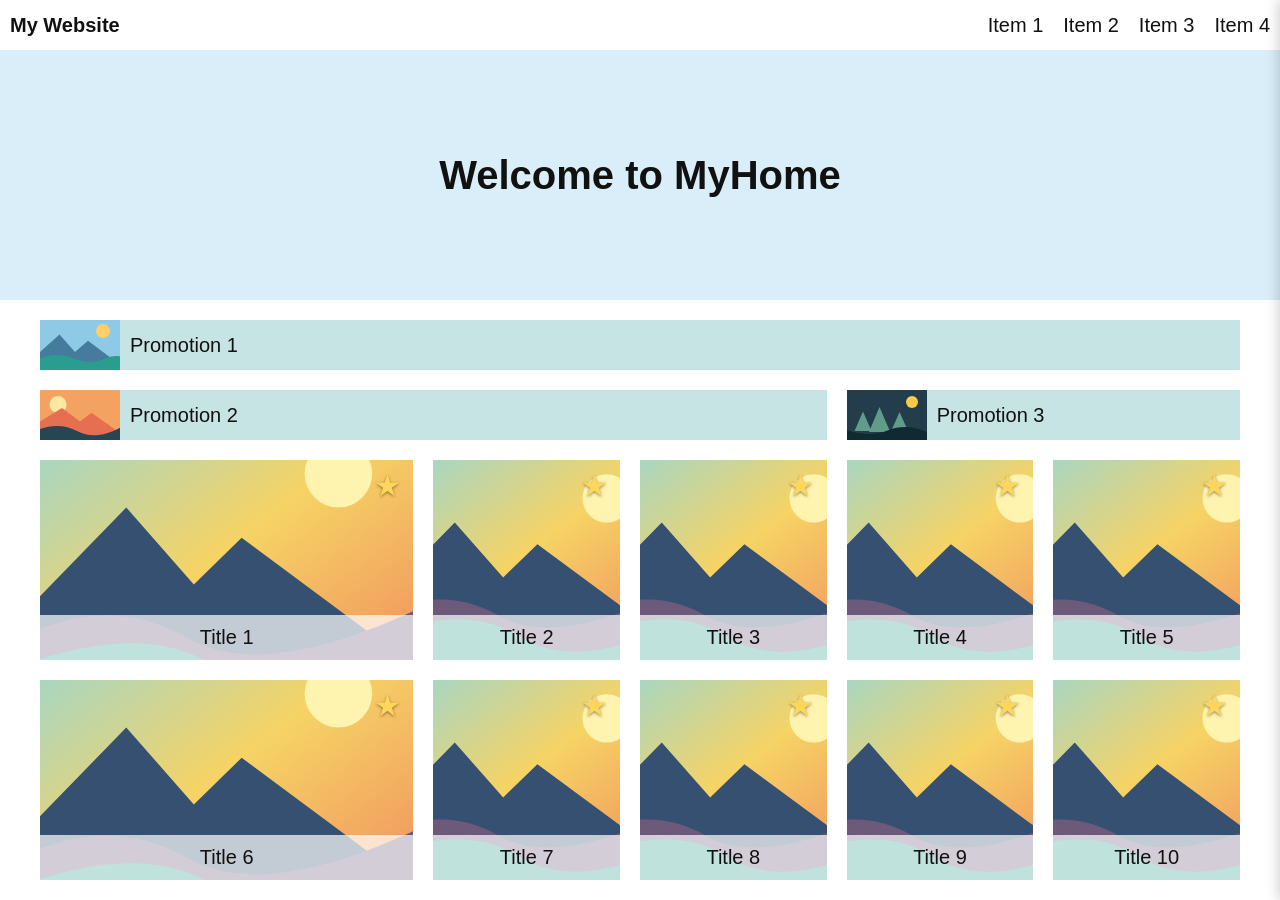
<file: week1/index.html>
<!DOCTYPE html>
<html lang="en">
  <head>
    <meta charset="UTF-8" />
    <meta name="viewport" content="width=device-width, initial-scale=1.0" />
    <title>WeHelp Week 1 Assignment</title>
    <link rel="stylesheet" href="style.css" />
  </head>
  <body>
    <header class="navbar">
      <h1 class="site-title">My Website</h1>
      <nav class="desktop-menu" aria-label="Main navigation">
        <a href="#">Item 1</a>
        <a href="#">Item 2</a>
        <a href="#">Item 3</a>
        <a href="#">Item 4</a>
      </nav>
      <button class="burger-button" type="button" aria-label="Open menu" aria-controls="mobile-menu" aria-expanded="false">
        <span></span>
        <span></span>
        <span></span>
      </button>
    </header>

    <aside class="mobile-menu" id="mobile-menu" aria-hidden="true">
      <button class="close-button" type="button" aria-label="Close menu">x</button>
      <a href="#">Item 1</a>
      <a href="#">Item 2</a>
      <a href="#">Item 3</a>
      <a href="#">Item 4</a>
    </aside>
    <div class="menu-backdrop" hidden></div>

    <section class="welcome">
      <p>Welcome to MyHome</p>
    </section>

    <main class="content">
      <section class="bars" aria-label="Promotions">
        <article class="bar bar-large">
          <img src="assets/bar-1.svg" alt="Lake landscape" />
          <p>Promotion 1</p>
        </article>
        <article class="bar bar-wide">
          <img src="assets/bar-2.svg" alt="Warm hills" />
          <p>Promotion 2</p>
        </article>
        <article class="bar">
          <img src="assets/bar-3.svg" alt="Night forest" />
          <p>Promotion 3</p>
        </article>
      </section>

      <section class="cards" aria-label="Featured content">
        <article class="card" style="--image: url('assets/card.svg')">
          <button class="star" type="button" aria-label="Favorite item 1">★</button>
          <p>Title 1</p>
        </article>
        <article class="card" style="--image: url('assets/card.svg')">
          <button class="star" type="button" aria-label="Favorite item 2">★</button>
          <p>Title 2</p>
        </article>
        <article class="card" style="--image: url('assets/card.svg')">
          <button class="star" type="button" aria-label="Favorite item 3">★</button>
          <p>Title 3</p>
        </article>
        <article class="card" style="--image: url('assets/card.svg')">
          <button class="star" type="button" aria-label="Favorite item 4">★</button>
          <p>Title 4</p>
        </article>
        <article class="card" style="--image: url('assets/card.svg')">
          <button class="star" type="button" aria-label="Favorite item 5">★</button>
          <p>Title 5</p>
        </article>
        <article class="card" style="--image: url('assets/card.svg')">
          <button class="star" type="button" aria-label="Favorite item 6">★</button>
          <p>Title 6</p>
        </article>
        <article class="card" style="--image: url('assets/card.svg')">
          <button class="star" type="button" aria-label="Favorite item 7">★</button>
          <p>Title 7</p>
        </article>
        <article class="card" style="--image: url('assets/card.svg')">
          <button class="star" type="button" aria-label="Favorite item 8">★</button>
          <p>Title 8</p>
        </article>
        <article class="card" style="--image: url('assets/card.svg')">
          <button class="star" type="button" aria-label="Favorite item 9">★</button>
          <p>Title 9</p>
        </article>
        <article class="card" style="--image: url('assets/card.svg')">
          <button class="star" type="button" aria-label="Favorite item 10">★</button>
          <p>Title 10</p>
        </article>
      </section>
    </main>

    <script src="script.js"></script>
  </body>
</html>
</file>
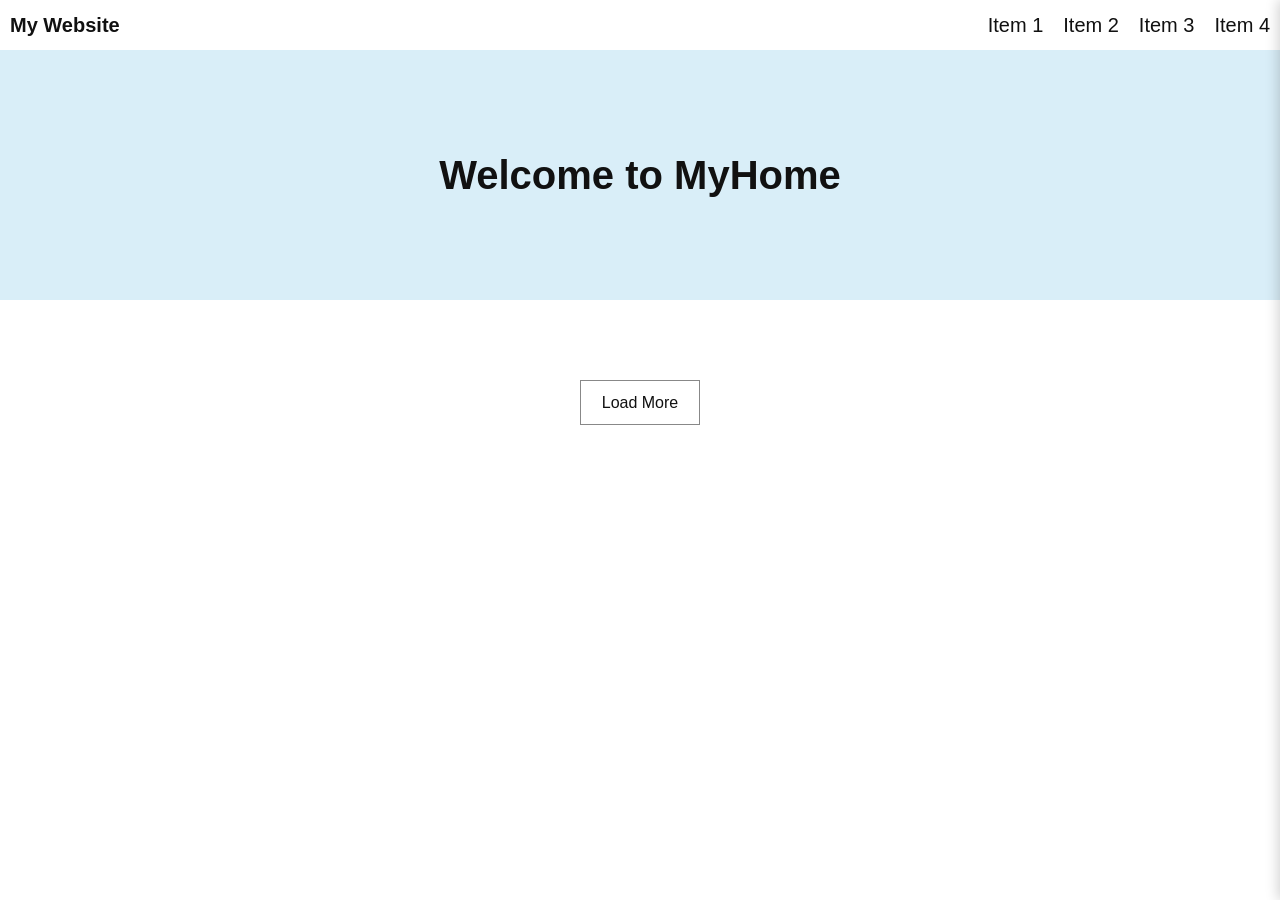
<file: week3/index.html>
<!DOCTYPE html>
<html lang="en">
  <head>
    <meta charset="UTF-8" />
    <meta name="viewport" content="width=device-width, initial-scale=1.0" />
    <title>WeHelp Week 3 Assignment</title>
    <link rel="stylesheet" href="style.css?v=6" />
  </head>
  <body>
    <header class="navbar">
      <h1 class="site-title">My Website</h1>
      <nav class="desktop-menu" aria-label="Main navigation">
        <a href="#">Item 1</a>
        <a href="#">Item 2</a>
        <a href="#">Item 3</a>
        <a href="#">Item 4</a>
      </nav>
      <button class="burger-button" type="button" aria-label="Open menu" aria-controls="mobile-menu" aria-expanded="false">
        <span></span>
        <span></span>
        <span></span>
      </button>
    </header>

    <aside class="mobile-menu" id="mobile-menu" aria-hidden="true">
      <button class="close-button" type="button" aria-label="Close menu">x</button>
      <a href="#">Item 1</a>
      <a href="#">Item 2</a>
      <a href="#">Item 3</a>
      <a href="#">Item 4</a>
    </aside>
    <div class="menu-backdrop" hidden></div>

    <section class="welcome">
      <p>Welcome to MyHome</p>
    </section>

    <main class="content">
      <section class="bars" aria-label="Promotions"></section>
      <section class="cards" aria-label="Featured content"></section>
      <button class="load-more-button" type="button">Load More</button>
    </main>

    <script src="assign3.js"></script>
  </body>
</html>
</file>
<file: week1/style.css>
* {
  box-sizing: border-box;
}

body {
  margin: 0;
  color: #111;
  font-family: Arial, Helvetica, sans-serif;
  font-size: 20px;
}

a {
  color: inherit;
  text-decoration: none;
}

.navbar {
  display: flex;
  align-items: center;
  justify-content: space-between;
  width: 100%;
  height: 50px;
  padding: 0 10px;
}

.site-title {
  margin: 0;
  font-size: 20px;
  font-weight: 700;
}

.desktop-menu {
  display: flex;
  align-items: center;
  gap: 20px;
}

.desktop-menu a {
  line-height: 50px;
}

.burger-button,
.close-button,
.star {
  border: 0;
  background: transparent;
  cursor: pointer;
  font: inherit;
}

.burger-button {
  display: none;
  align-items: center;
  justify-content: center;
  flex-direction: column;
  gap: 5px;
  width: 40px;
  height: 40px;
  padding: 0;
}

.burger-button span {
  display: block;
  width: 28px;
  height: 3px;
  background: #111;
}

.mobile-menu {
  position: fixed;
  top: 0;
  right: 0;
  z-index: 20;
  display: flex;
  flex-direction: column;
  align-items: center;
  width: min(300px, 80vw);
  height: 100vh;
  padding-top: 70px;
  background: #fff;
  box-shadow: -2px 0 12px rgb(0 0 0 / 18%);
  transform: translateX(100%);
  transition: transform 180ms ease;
}

.mobile-menu.open {
  transform: translateX(0);
}

.mobile-menu a {
  width: 100%;
  padding: 15px 20px;
  text-align: center;
}

.close-button {
  position: absolute;
  top: 10px;
  right: 12px;
  width: 36px;
  height: 36px;
  font-size: 24px;
  line-height: 1;
}

.menu-backdrop {
  position: fixed;
  inset: 0;
  z-index: 10;
  background: rgb(0 0 0 / 18%);
}

.welcome {
  display: flex;
  align-items: center;
  justify-content: center;
  height: 250px;
  background: #d9eef8;
}

.welcome p {
  margin: 0;
  font-size: 40px;
  font-weight: 700;
  text-align: center;
}

.content {
  width: 1200px;
  max-width: 100%;
  margin: 20px auto;
}

.bars,
.cards {
  display: grid;
  gap: 20px;
}

.bars {
  grid-template-columns: 2fr repeat(4, 1fr);
  margin-bottom: 20px;
}

.bar {
  display: flex;
  align-items: center;
  min-width: 0;
  height: 50px;
  overflow: hidden;
  background: #c7e4e5;
}

.bar-large {
  grid-column: 1 / -1;
}

.bar-wide {
  grid-column: span 3;
}

.bars .bar:nth-child(3) {
  grid-column: span 2;
}

.bar img {
  flex: 0 0 80px;
  width: 80px;
  height: 100%;
  object-fit: cover;
}

.bar p {
  margin: 0;
  padding: 0 10px;
  overflow: hidden;
  text-align: left;
  text-overflow: ellipsis;
  white-space: nowrap;
}

.cards {
  grid-template-columns: 2fr repeat(4, 1fr);
}

.card {
  position: relative;
  min-height: 200px;
  overflow: hidden;
  background-image: var(--image);
  background-position: center;
  background-size: cover;
}

.star {
  position: absolute;
  top: 8px;
  right: 8px;
  width: 36px;
  height: 36px;
  padding: 0;
  color: #ffd55a;
  font-size: 30px;
  line-height: 36px;
  text-align: center;
  text-shadow: 0 1px 3px rgb(0 0 0 / 45%);
}

.card p {
  position: absolute;
  right: 0;
  bottom: 0;
  left: 0;
  display: flex;
  align-items: center;
  justify-content: center;
  min-height: 45px;
  margin: 0;
  padding: 8px 10px;
  background: rgb(255 255 255 / 70%);
  text-align: center;
}

@media (max-width: 1200px) {
  .content {
    width: 90%;
  }

  .bars {
    grid-template-columns: repeat(2, 1fr);
  }

  .bar-large,
  .bar-wide {
    grid-column: auto;
  }

  .bars .bar:nth-child(3) {
    grid-column: 1 / -1;
  }

  .bar img {
    height: 50px;
  }

  .cards {
    grid-template-columns: repeat(4, 1fr);
  }

  .card:nth-last-child(-n + 2) {
    grid-column: span 2;
  }
}

@media (max-width: 600px) {
  .desktop-menu {
    display: none;
  }

  .burger-button {
    display: flex;
  }

  .welcome p {
    padding: 0 20px;
  }

  .bars,
  .cards {
    grid-template-columns: 1fr;
  }

  .bar-large,
  .bar-wide,
  .bars .bar:nth-child(3),
  .card:nth-last-child(-n + 2) {
    grid-column: auto;
  }

  .card {
    min-height: 200px;
  }
}
</file>
<file: week3/style.css>
* {
  box-sizing: border-box;
}

body {
  margin: 0;
  color: #111;
  font-family: Arial, Helvetica, sans-serif;
  font-size: 20px;
}

a {
  color: inherit;
  text-decoration: none;
}

.navbar {
  display: flex;
  align-items: center;
  justify-content: space-between;
  width: 100%;
  height: 50px;
  padding: 0 10px;
}

.site-title {
  margin: 0;
  font-size: 20px;
  font-weight: 700;
}

.desktop-menu {
  display: flex;
  align-items: center;
  gap: 20px;
}

.desktop-menu a {
  line-height: 50px;
}

.burger-button,
.close-button,
.star {
  border: 0;
  background: transparent;
  cursor: pointer;
  font: inherit;
}

.burger-button {
  display: none;
  align-items: center;
  justify-content: center;
  flex-direction: column;
  gap: 5px;
  width: 40px;
  height: 40px;
  padding: 0;
}

.burger-button span {
  display: block;
  width: 28px;
  height: 3px;
  background: #111;
}

.mobile-menu {
  position: fixed;
  top: 0;
  right: 0;
  z-index: 20;
  display: flex;
  flex-direction: column;
  align-items: center;
  width: min(300px, 80vw);
  height: 100vh;
  padding-top: 70px;
  background: #fff;
  box-shadow: -2px 0 12px rgb(0 0 0 / 18%);
  transform: translateX(100%);
  transition: transform 180ms ease;
}

.mobile-menu.open {
  transform: translateX(0);
}

.mobile-menu a {
  width: 100%;
  padding: 15px 20px;
  text-align: center;
}

.close-button {
  position: absolute;
  top: 10px;
  right: 12px;
  width: 36px;
  height: 36px;
  font-size: 24px;
  line-height: 1;
}

.menu-backdrop {
  position: fixed;
  inset: 0;
  z-index: 10;
  background: rgb(0 0 0 / 18%);
}

.welcome {
  display: flex;
  align-items: center;
  justify-content: center;
  height: 250px;
  background: #d9eef8;
}

.welcome p {
  margin: 0;
  font-size: 40px;
  font-weight: 700;
  text-align: center;
}

.content {
  width: 1200px;
  max-width: 100%;
  margin: 20px auto;
}

.bars,
.cards {
  display: grid;
  gap: 20px;
}

.bars {
  grid-template-columns: 2fr repeat(4, 1fr);
  margin-bottom: 20px;
}

.bar {
  display: flex;
  align-items: center;
  min-width: 0;
  height: 50px;
  overflow: hidden;
  background: #c7e4e5;
}

.bar-large {
  grid-column: 1 / -1;
}

.bar-wide {
  grid-column: span 3;
}

.bars .bar:nth-child(3) {
  grid-column: span 2;
}

.bar img {
  flex: 0 0 80px;
  width: 80px;
  height: 100%;
  object-fit: cover;
}

.bar p {
  margin: 0;
  padding: 0 10px;
  overflow: hidden;
  text-align: left;
  text-overflow: ellipsis;
  white-space: nowrap;
}

.cards {
  grid-template-columns: 2fr repeat(4, 1fr);
}

.card {
  position: relative;
  min-height: 200px;
  overflow: hidden;
  background-position: center;
  background-size: cover;
}

.star {
  position: absolute;
  top: 8px;
  right: 8px;
  width: 36px;
  height: 36px;
  padding: 0;
  color: #ffd55a;
  font-size: 30px;
  line-height: 36px;
  text-align: center;
  text-shadow: 0 1px 3px rgb(0 0 0 / 45%);
}

.card p {
  position: absolute;
  right: 0;
  bottom: 0;
  left: 0;
  display: flex;
  align-items: center;
  justify-content: center;
  min-height: 45px;
  margin: 0;
  padding: 8px 10px;
  background: rgb(255 255 255 / 70%);
  text-align: center;
}

.load-more-button {
  display: block;
  width: 120px;
  height: 45px;
  margin: 40px auto 0;
  border: 1px solid #888;
  background: #fff;
  color: #111;
  cursor: pointer;
  font: inherit;
  font-size: 16px;
}

.load-more-button:hover {
  background: #f3f3f3;
}

.load-more-button[hidden] {
  display: none !important;
}

@media (max-width: 1200px) {
  .content {
    width: 90%;
  }

  .bars {
    grid-template-columns: repeat(2, 1fr);
  }

  .bar-large,
  .bar-wide {
    grid-column: auto;
  }

  .bars .bar:nth-child(3) {
    grid-column: 1 / -1;
  }

  .bar img {
    height: 50px;
  }

  .cards {
    grid-template-columns: repeat(12, 1fr);
  }

  .card {
    grid-column: span 3;
  }

  .card:nth-last-child(2):nth-child(4n + 1),
  .card:nth-last-child(1):nth-child(4n + 2) {
    grid-column: span 6;
  }

  .card:nth-last-child(3):nth-child(4n + 1),
  .card:nth-last-child(2):nth-child(4n + 2),
  .card:nth-last-child(1):nth-child(4n + 3) {
    grid-column: span 4;
  }
}

@media (max-width: 600px) {
  .desktop-menu {
    display: none;
  }

  .burger-button {
    display: flex;
  }

  .welcome p {
    font-size: 32px;
  }

  .content {
    width: 90%;
  }

  .bars,
  .cards {
    grid-template-columns: 1fr;
  }

  .bar,
  .bars .bar:nth-child(3),
  .card,
  .card:nth-last-child(2):nth-child(4n + 1),
  .card:nth-last-child(1):nth-child(4n + 2),
  .card:nth-last-child(3):nth-child(4n + 1),
  .card:nth-last-child(2):nth-child(4n + 2),
  .card:nth-last-child(1):nth-child(4n + 3) {
    grid-column: 1 / -1;
    width: 100%;
  }
}
</file>
